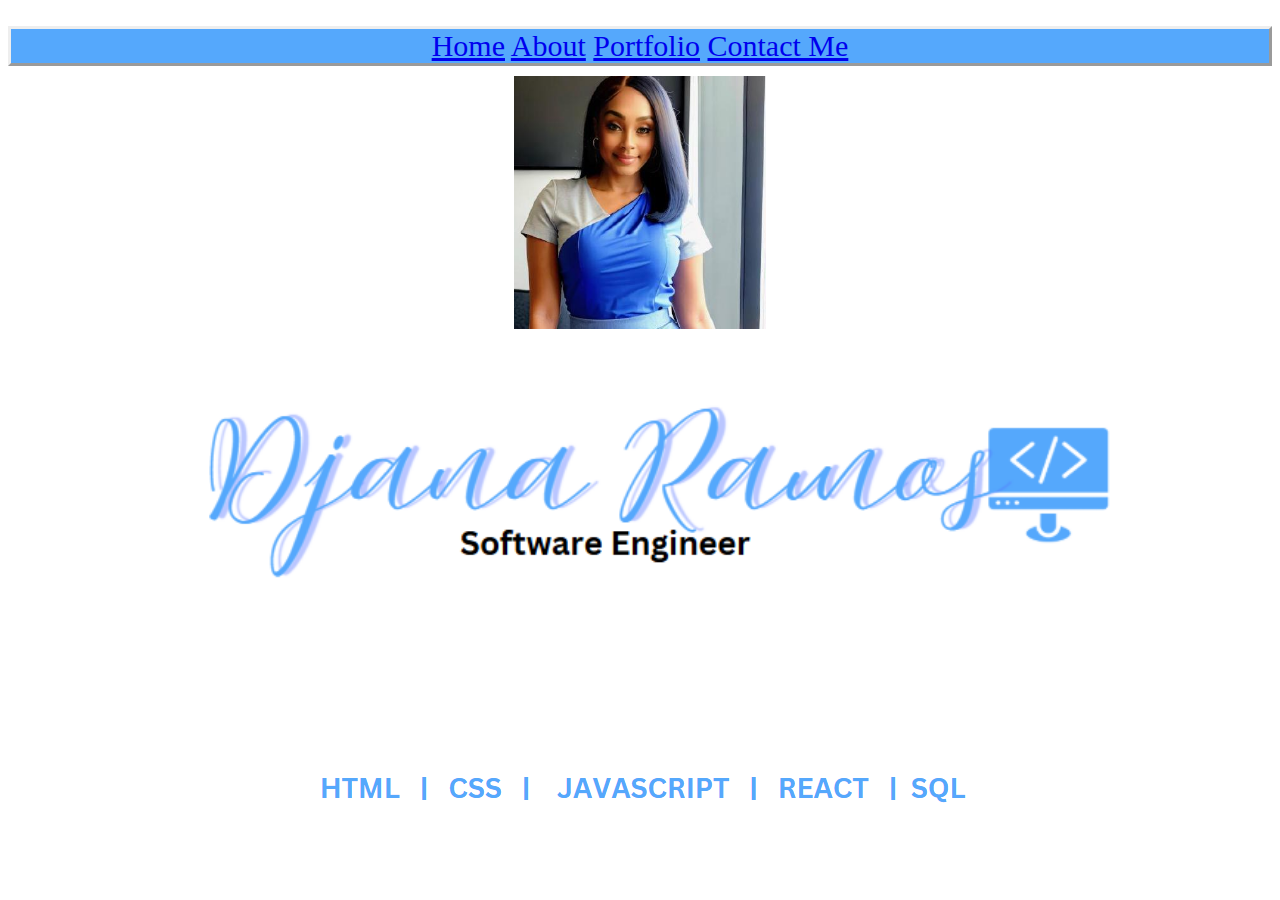
<file: personal_website/index.html>
<!DOCTYPE html>
<img lang="en">
<head>
    <meta charset="UTF-8">
    <meta name="viewport" content="width=device-width, initial-scale=1.0">
    <link href="style.css" rel="stylesheet">
    <script src="./javascript.js"></script>
    <title>Index</title>
</head>
  <nav>
    <a href="./index.html">Home</a>
    <a href="./about.html">About</a>
    <a href="./portfolio.html">Portfolio</a>
    <a href="./ContactMe.html">Contact Me</a>
   </nav>

    <img src="./181164017.jpg"  alt="Picture of Djana Ramos" class="me"></img>
    <img src="./name - Copy.png" alt="Name Djana" class="name"></img>
    <img src="./bottom.png" alt="language" class="language"></img>

</body>
</html>
</file>
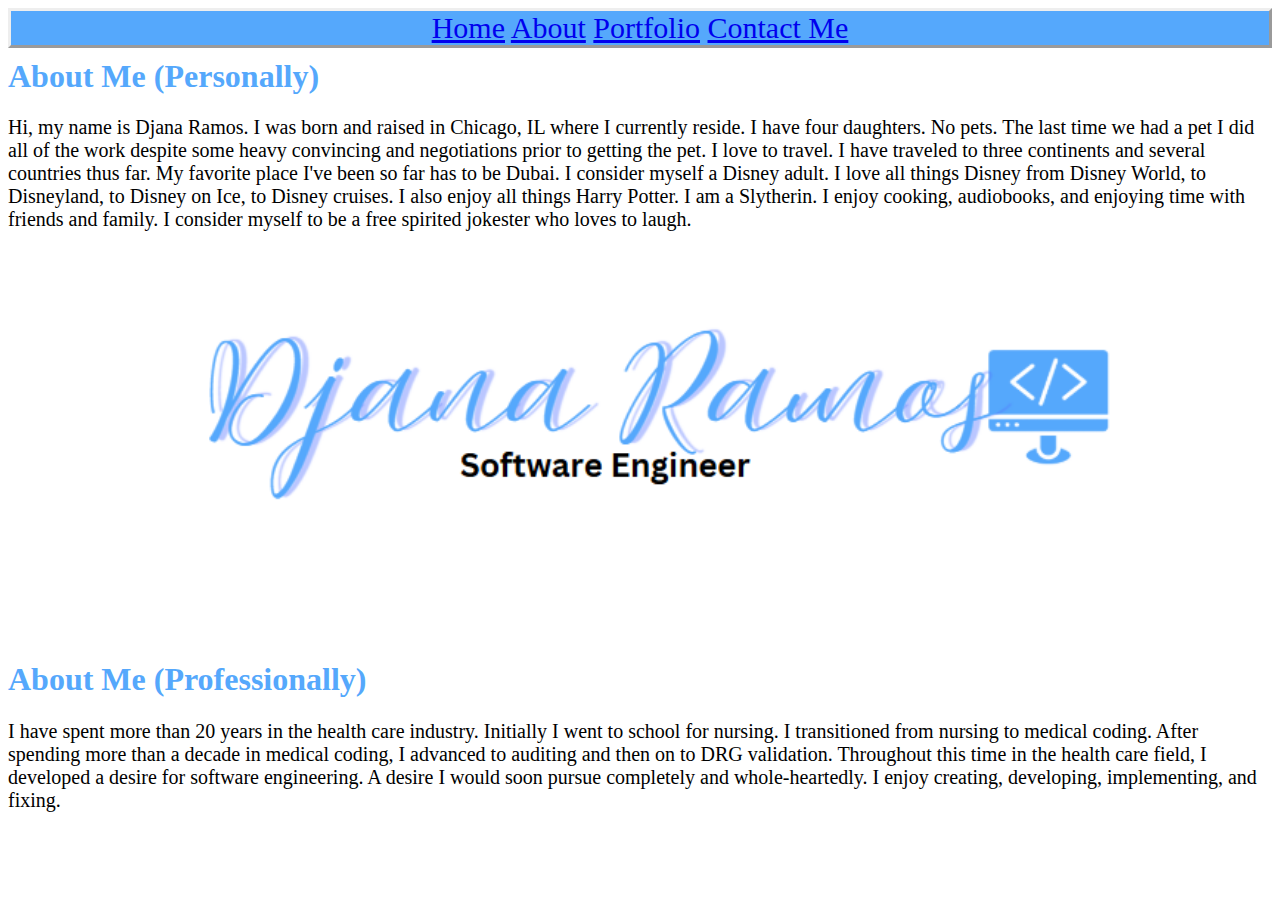
<file: personal_website/about.html>
<!DOCTYPE html>
<html lang="en">
<head>
    <meta charset="UTF-8">
    <meta name="viewport" content="width=device-width, initial-scale=1.0">
    <link href="style.css" rel="stylesheet">
    <title>About</title>
</head>
<body>
    <nav>
        <a href="./index.html">Home</a>
        <a href="./about.html">About</a>
        <a href="./portfolio.html">Portfolio</a>
        <a href="./ContactMe.html">Contact Me</a>
       </nav>
    <h1>
        About Me (Personally)
    </h1>
    <p>
        Hi, my name is Djana Ramos. I was born and raised in Chicago, IL where I currently reside. I have four daughters.
        No pets. The last time we had a pet I did all of the work despite some heavy convincing and negotiations prior 
        to getting the pet. I love to travel. I have traveled to three continents and several countries thus far.  My favorite
        place I've been so far has to be Dubai. I consider myself a Disney adult. I love all things Disney from Disney World, to 
        Disneyland, to Disney on Ice, to Disney cruises. I also enjoy all things Harry Potter. I am a Slytherin. I enjoy cooking, audiobooks, 
        and enjoying time with friends and family. I consider myself to be a free spirited jokester who loves to laugh.
    </p>
    <img src="./name - Copy.png" alt="Name Djana" class="name"></img>
    <h1>
        About Me (Professionally)
    </h1>
    <p>
        I have spent more than 20 years in the health care industry. Initially I went to school for nursing. 
        I transitioned from nursing to medical coding. After spending more than a decade in medical coding, I advanced
        to auditing and then on to DRG validation. Throughout this time in the health care field, I developed a desire for software
        engineering. A desire I would soon pursue completely and whole-heartedly.  I enjoy creating, developing, implementing, and 
        fixing. 
    </p>
</body>
</html>
</file>
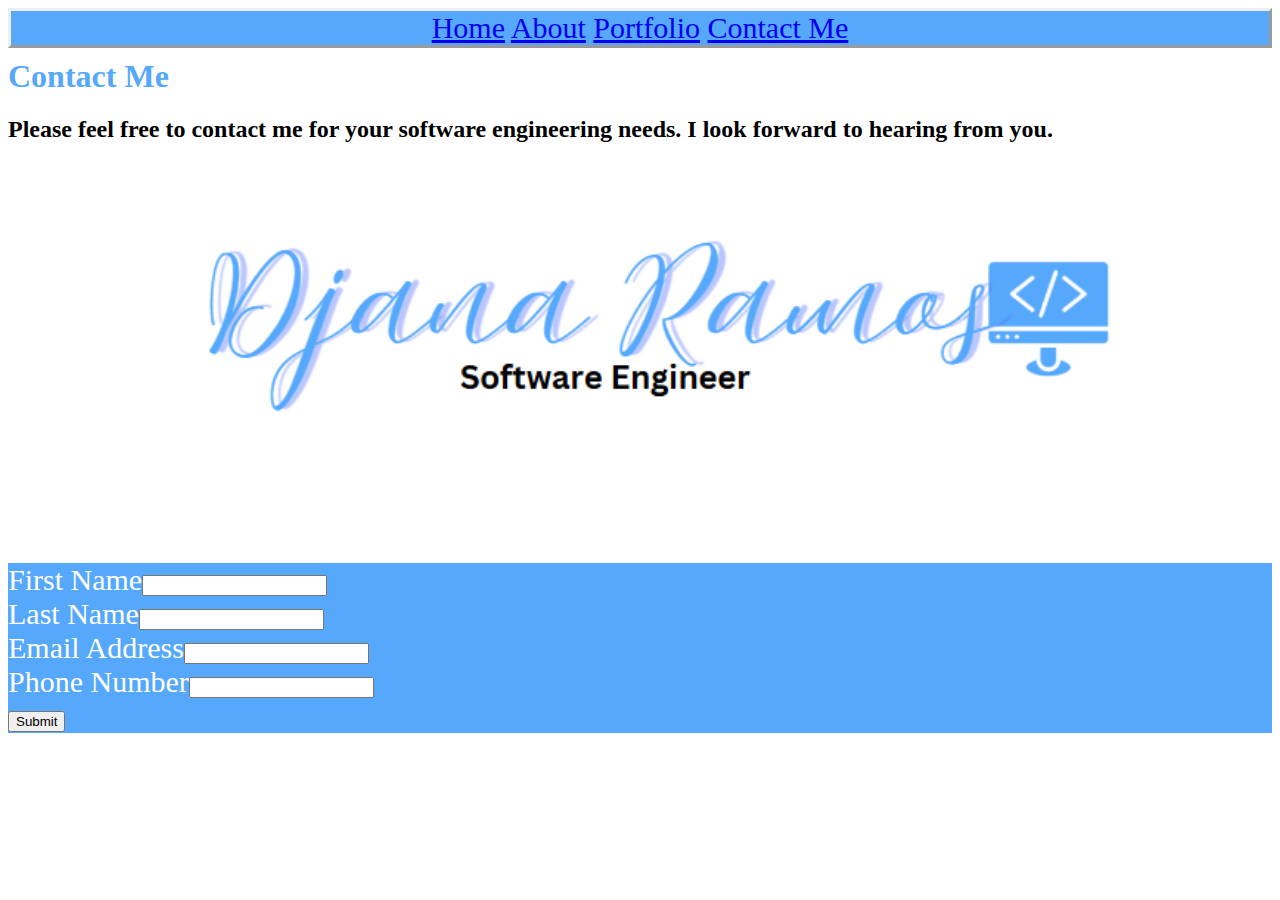
<file: personal_website/ContactMe.html>
<!DOCTYPE html>
<html lang="en">
<head>
    <meta charset="UTF-8">
    <meta name="viewport" content="width=device-width, initial-scale=1.0">
    <title>ContactMe</title>
    <link href="style.css" rel="stylesheet">
</head>
<body>
    <nav>
        <a href="./index.html">Home</a>
        <a href="./about.html">About</a>
        <a href="./portfolio.html">Portfolio</a>
        <a href="./ContactMe.html">Contact Me</a>
       </nav>
       <h1>
        Contact Me
    </h1>
    <h2>
        Please feel free to contact me for your software engineering needs. I look forward to hearing from you.
    </h2>
    <img src="./name - Copy.png" alt="Name Djana" class="name"></img>
    <form action="/action_page.php" target="_blank" method="get">
        <label for="fname">First Name</label><input type="text" value=""><br>
        <label for="lname">Last Name</label><input type="text" value=""><br>
        <label for="emailadd">Email Address</label><input type="text" value=""><br>
        <label for="phone">Phone Number</label><input type="text" value=""><br>
        <input type="submit" value="Submit">
    </form>
    
</body>
</html>
</file>
<file: personal_website/style.css>
nav{
    background-color: #55a8fc;
    color: white;
    font-size: 30px;
    text-align: center;
    border-style: outset;
}
.mainrunner{
    border: 1px solid #000;
}
.me{
    display: block;
    margin-left: auto;
    margin-right: auto;
    margin-top: 10px;
    width: 20%;
}
.name{
    display: block;
    margin-left: auto;
    margin-right: auto;
    height: 400px;
}
.language{
    display: block;
    margin-left: auto;
    margin-right: auto;
}
h1{
    display: block;
    margin-left: auto;
    margin-right: auto;
    margin-top: 10px;
    color: #55a8fc;
}
p{
    font-family: Georgia, 'Times New Roman', Times, serif;
    font-size: 20px;
}
form{
    font-family: Georgia, 'Times New Roman', Times, serif;
    font-size: 30px;
    background-color: #55a8fc;
    color: white;
    display: flexbox;
    flex-direction:row;
    margin-left: auto;
    margin-right: auto;
}
@media (max-width: 1250px) {
  }
</file>
